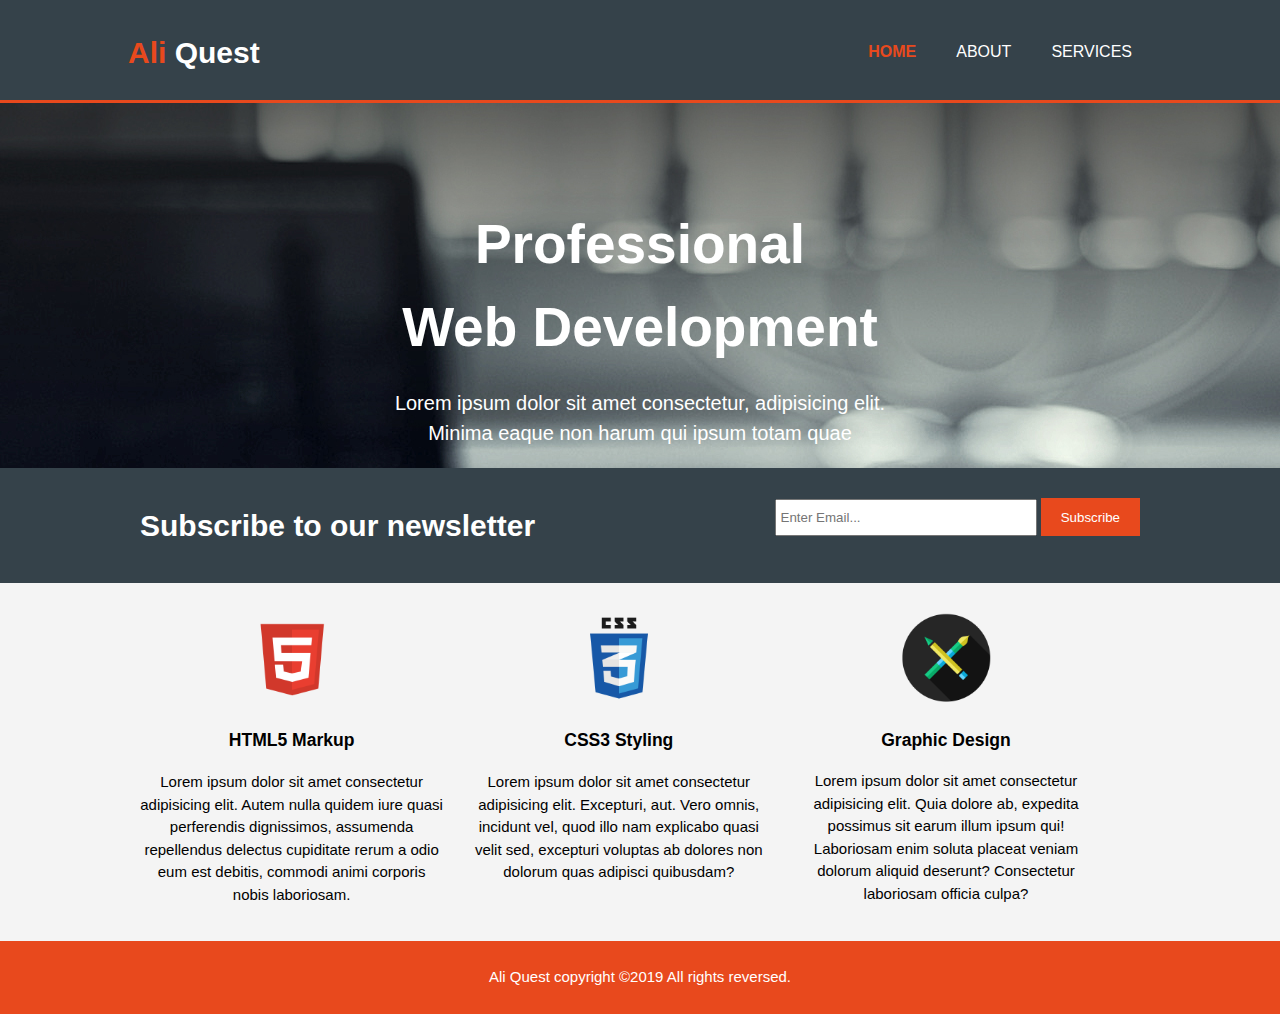
<file: index.html>
<!DOCTYPE html>
<html lang="en">
<head>
  <meta charset="UTF-8">
  <meta name="viewport" content="width=device-width, initial-scale=1.0">
  <meta http-equiv="X-UA-Compatible" content="ie=edge">
  <meta name="content" content="Ali Quest for web Design and Development">
  <meta name="Description" content="Build your Digital Marketing here">
  <title>Ali Quest | Welcome</title>
   <link rel="stylesheet" href="./css/style.css">
</head>
<body>
  <header>
    <div class="container">
      <div id="branding">
        <h1><span class="highlight">Ali</span> Quest</h1>
      </div>
      <nav>
        <ul>
          <li class="current"><a href="index.html">Home</a></li>
          <li><a href="about.html">About</a></li>
          <li><a href="services.html">Services</a></li>
        </ul>
      </nav>
    </div>
  </header>
  <section id="sections">
  <div class="container">
    <h1> Professional <br>Web Development</h1>
    <p>Lorem ipsum dolor sit amet consectetur, adipisicing elit.<br> Minima eaque non harum qui ipsum totam quae</p>
  </div>
  </section>
  <section id="newsletter">
    <div class="container">
      <h1>Subscribe to our newsletter</h1>
      <form action="">
      <input type="email" placeholder="Enter Email...">
      <button type="submit" class="button1">Subscribe</button>
      </form>
    </div>
    
  </section>
  
  <section id="boxes">
      <div class="container">
    <div class="box">
    <img src="./img/3.ico" alt="">
      <h3>HTML5 Markup </h3>
      <p>Lorem ipsum dolor sit amet consectetur adipisicing elit. Autem nulla quidem iure quasi perferendis dignissimos, assumenda repellendus delectus cupiditate rerum a odio eum est debitis, commodi animi corporis nobis laboriosam. </p>
    </div>
    <div class="box">
        <img src="./img/2.png" alt="">
        <h3>CSS3 Styling  </h3>
        <p>Lorem ipsum dolor sit amet consectetur adipisicing elit. Excepturi, aut. Vero omnis, incidunt vel, quod illo nam explicabo quasi velit sed, excepturi voluptas ab dolores non dolorum quas adipisci quibusdam? </p>
      </div>
      <div class="box">
          <img src="./img/1.png" alt="">
          <h3>Graphic Design </h3>
          <p>Lorem ipsum dolor sit amet consectetur adipisicing elit. Quia dolore ab, expedita possimus sit earum illum ipsum qui! Laboriosam enim soluta placeat veniam dolorum aliquid deserunt? Consectetur laboriosam officia culpa?</p>
        </div>
      </div>
  </section>
  <footer>
      <p>Ali Quest copyright &copy;2019 All rights reversed.</p>
    </footer>
</body>

</html>
</file>
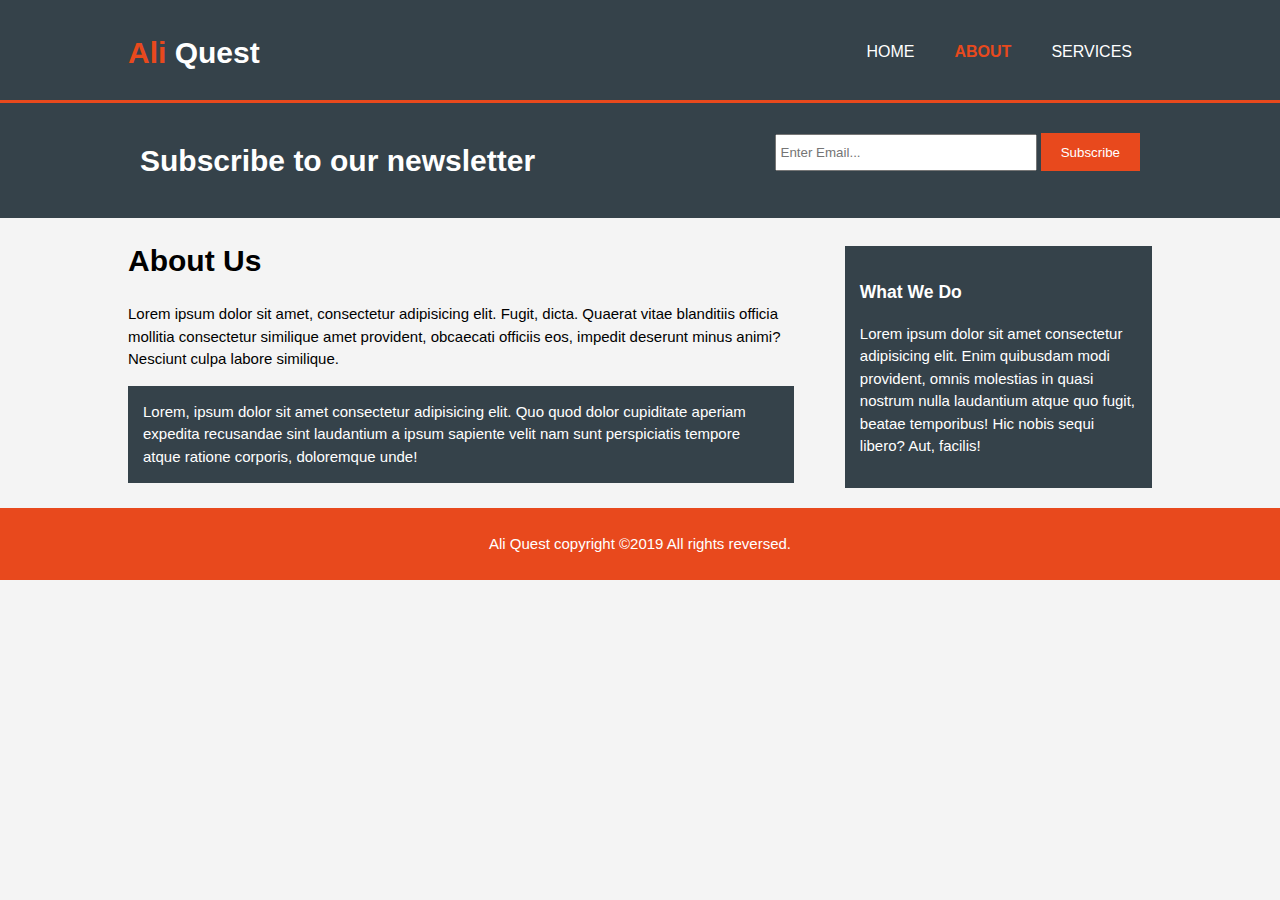
<file: about.html>
<!DOCTYPE html>
<html lang="en">
<head>
  <meta charset="UTF-8">
  <meta name="viewport" content="width=device-width, initial-scale=1.0">
  <meta http-equiv="X-UA-Compatible" content="ie=edge">
  <meta name="content" content="Ali Quest for web Design and Development">
  <meta name="Description" content="Build your Digital Marketing here">
  <title>Ali Quest | About</title>
   <link rel="stylesheet" href="./css/style.css">
</head>
<body>
  <header>
    <div class="container">
      <div id="branding">
        <h1><span class="highlight">Ali</span> Quest</h1>
      </div>
      <nav>
        <ul>
          <li ><a href="index.html">Home</a></li>
          <li class="current"><a href="about.html">About</a></li>
          <li><a href="services.html">Services</a></li>
        </ul>
      </nav>
    </div>
  </header>
  
  <section id="newsletter">
    <div class="container">
      <h1>Subscribe to our newsletter</h1>
      <form action="">
      <input type="email" placeholder="Enter Email...">
      <button type="submit" class="button1">Subscribe</button>
      </form>
    </div>
    
  </section> 
  <section id="main">
    <div class="container">
      <article id="main-col">
        <h1 class="page-title">About Us</h1>
        <p>Lorem ipsum dolor sit amet, consectetur adipisicing elit. Fugit, dicta. Quaerat vitae blanditiis officia mollitia consectetur similique amet provident, obcaecati officiis eos, impedit deserunt minus animi? Nesciunt culpa labore similique.</p>
     <p class="dark">Lorem, ipsum dolor sit amet consectetur adipisicing elit. Quo quod dolor cupiditate aperiam expedita recusandae sint laudantium a ipsum sapiente velit nam sunt perspiciatis tempore atque ratione corporis, doloremque unde!</p>
      </article>
      <aside id="sidebar">
        <div class="dark">
          <h3>What We Do</h3>
        <p>Lorem ipsum dolor sit amet consectetur adipisicing elit. Enim quibusdam modi provident, omnis molestias in quasi nostrum nulla laudantium atque quo fugit, beatae temporibus! Hic nobis sequi libero? Aut, facilis!</p>
      </div>
      </aside>
       </div>
       
  </section>
  <footer>
      <p>Ali Quest copyright &copy;2019 All rights reversed.</p>
  </footer>
</body>
 
</html>
</file>
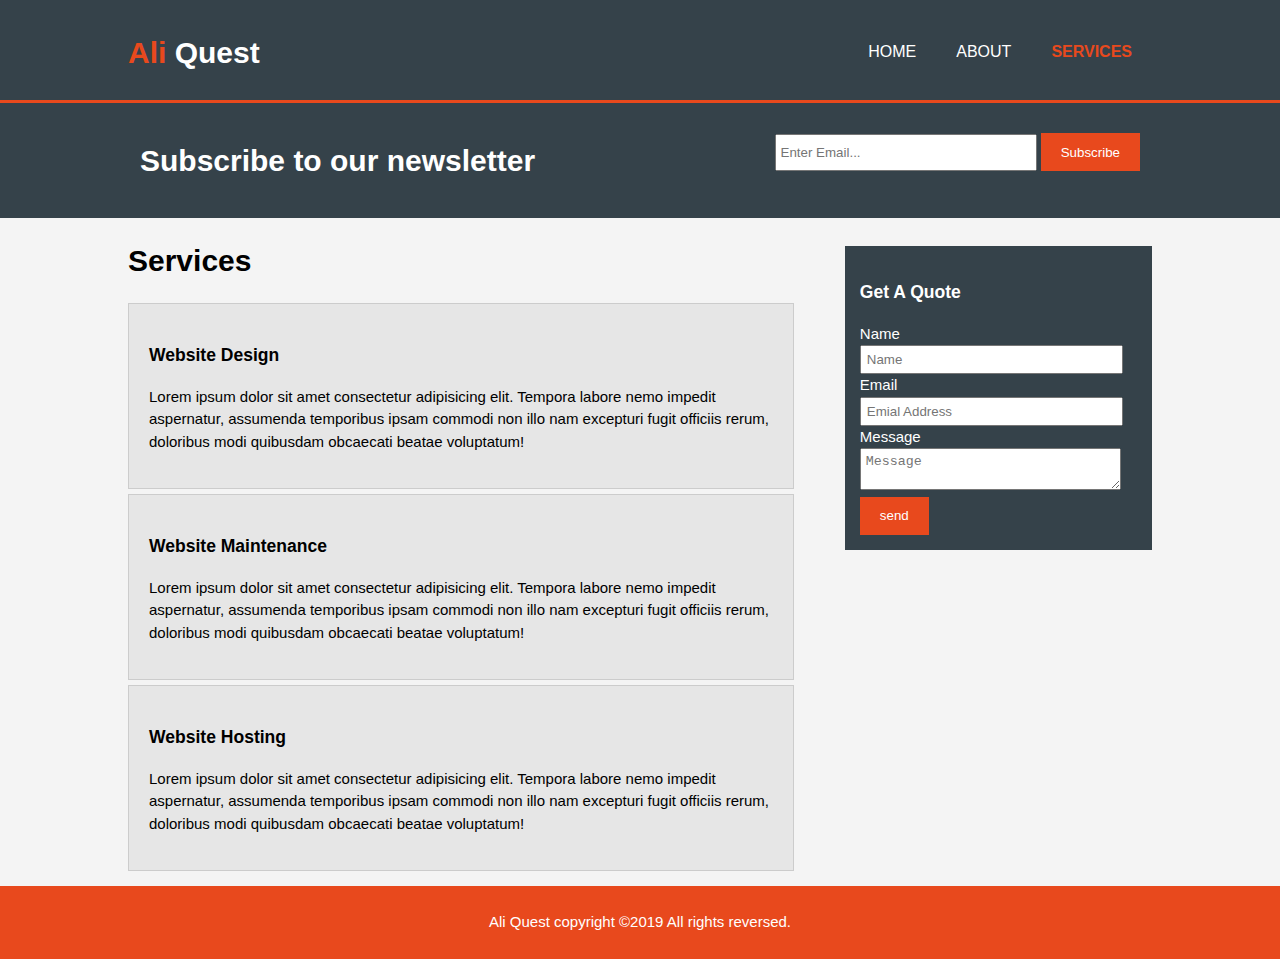
<file: services.html>
<!DOCTYPE html>
<html lang="en">
<head>
  <meta charset="UTF-8">
  <meta name="viewport" content="width=device-width, initial-scale=1.0">
  <meta http-equiv="X-UA-Compatible" content="ie=edge">
  <meta name="content" content="Ali Quest for web Design and Development">
  <meta name="Description" content="Build your Digital Marketing here">
  <title>Ali Quest | Services</title>
   <link rel="stylesheet" href="./css/style.css">
</head>
<body>
  <header>
    <div class="container">
      <div id="branding">
        <h1><span class="highlight">Ali</span> Quest</h1>
      </div>
      <nav>
        <ul>
          <li ><a href="index.html">Home</a></li>
          <li ><a href="about.html">About</a></li>
          <li class="current"><a href="services.html">Services</a></li>
        </ul>
      </nav>
    </div>
  </header>
  
  <section id="newsletter">
    <div class="container">
      <h1>Subscribe to our newsletter</h1>
      <form action="">
      <input type="email" placeholder="Enter Email...">
      <button type="submit" class="button1">Subscribe</button>
      </form>
    </div>
    
  </section> 
  <section id="main">
    <div class="container">
      <article id="main-col">
        <h1 class="page-title">Services</h1>
       <ul id="services">
         <li>
           <h3>Website Design</h3>
           <p>Lorem ipsum dolor sit amet consectetur adipisicing elit. Tempora labore nemo impedit aspernatur, assumenda temporibus ipsam commodi non illo nam excepturi fugit officiis rerum, doloribus modi quibusdam obcaecati beatae voluptatum!</p>
         </li>
         <li>
            <h3>Website Maintenance</h3>
            <p>Lorem ipsum dolor sit amet consectetur adipisicing elit. Tempora labore nemo impedit aspernatur, assumenda temporibus ipsam commodi non illo nam excepturi fugit officiis rerum, doloribus modi quibusdam obcaecati beatae voluptatum!</p>
          </li>
          <li>
              <h3>Website Hosting</h3>
              <p>Lorem ipsum dolor sit amet consectetur adipisicing elit. Tempora labore nemo impedit aspernatur, assumenda temporibus ipsam commodi non illo nam excepturi fugit officiis rerum, doloribus modi quibusdam obcaecati beatae voluptatum!</p>
            </li>
   
 

       </ul>
      </article>
      <aside id="sidebar">
        <div class="dark">
          <h3>Get A Quote</h3>
       <form class="quote">
         <div>
           <label>Name</label><br>
           <input type="text" placeholder="Name">
         </div>
         <div>
            <label>Email</label><br>
            <input type="text" placeholder="Emial Address">
            <div>
                <label>Message</label><br>
                <textarea  placeholder="Message"></textarea><br>
                <button class="button1" type="submit">send</button>
              </div>
          </div>
       </form>
      </div>
      </aside>
       </div>
       
  </section>
  <footer>
      <p>Ali Quest copyright &copy;2019 All rights reversed.</p>
  </footer>
</body>
 
</html>
</file>
<file: css/style.css>
body{
  font-family: Arial, Helvetica, sans-serif;
  font-size: 15px;
  line-height: 1.5;
  padding: 0;
  margin: 0;
  background-color: #f4f4f4;
}
.container{
  width: 80%;
  margin: auto;
  overflow: hidden;
}
 ul{
  margin: 0;
  padding: 0;

}
.button1{
  height: 38px;
  background: #e8491d;
  border: 0;
  padding-left: 20px;
  padding-right: 20px;
  color: #ffffff;
}
.dark{
  padding: 15px;
  background:#35424a;
  color: #ffffff;
  margin-top: 10px;
  margin-bottom: 10px;

}

header{
  background: #35424a;
  color:white;
  padding-top: 30px;
  min-height: 70px;
  border-bottom: #e8491d 3px solid;
}
header a{
  color: #ffffff;
  text-decoration: none;
  text-transform: uppercase;
  font-size: 16px;
}
header ul{
  margin: 0;
  padding: 0;

}
header li {
  float: left;
  display: inline;
  padding: 0 20px 0 20px;
}
header #branding{
  float: left;
}
header #branding h1{
  margin: 0;

}
header nav{
  float: right;
  margin-top: 10px;
}
header .highlight, header .current a{
  color: #e8491d;
  font-weight: bold;
}
header a:hover{
  color: #dd5f3c;
  font-weight: bold;
}
 #sections{
   
   min-height: 300px;
   background: url('../img/321.jpg')  no-repeat 0 -200px ;
 text-align: center;
 color:#ffffff;
 
  }

  #sections h1{
    margin-top: 100px;
    font-size: 55px;
    margin-bottom: 10px;
  }
  #sections p{
   color:dd5f3c;
   font-size: 20px;

  }

  #newsletter{
    min-height: 70px;
    padding: 15px;
    color: #ffffff;
    background: #35424a;

  }
  #newsletter h1{
    float: left;
  }
  #newsletter form{
    float: right;
    margin-top: 15px;

  }
  #newsletter input[type="email"]{
    padding: 4px;
    height: 25px;
    width: 250px;
  }
  #boxes{
    margin-top: 20px;
  }
 
  #boxes .box {
    float: left ;
    text-align: center;
    width: 30%;
    padding: 10px;
   
    
  }
  #boxes .box img{
    width: 90px;
  }
  aside#sidebar{
    float:right;
    width: 30%;
    margin-top: 18px;
  }
  aside#sidebar .quote input, aside#sidebar .quote textarea{
    width: 90%;
    padding: 5px;
  }
  article#main-col{
    float: left;
    width: 65%;
  }
  ul#services li{
    list-style: none;
    padding: 20px;
    border: #cccccc solid 1px;
    margin-bottom: 5px;
    background: #e6e6e6;

  }
 footer{
   padding: 10px;
   margin-top:10px;
   color:#ffffff;
   background: #e8491d;
   text-align: center;
 }
 @media(max-width:768px){
 header #branding,
 header nav,
 header nav li,
  #newsletter h1,
  #newsletter form,
  #boxes .box,
  article#main-col,
  aside#sidebar{
   float: none;
   text-align: center;
   width:100%;
 }
header{
  padding-bottom: 20px;
}
#showcase h1{
  margin-top: 48px;
}
#newsletter button, .quote .button1{
  display: block;
  width: 100%;
}
#newsletter form input [type="email"], .quote input, .quote textarea{
  width:100%;
  margin-bottom: 5px;
 }
</file>
